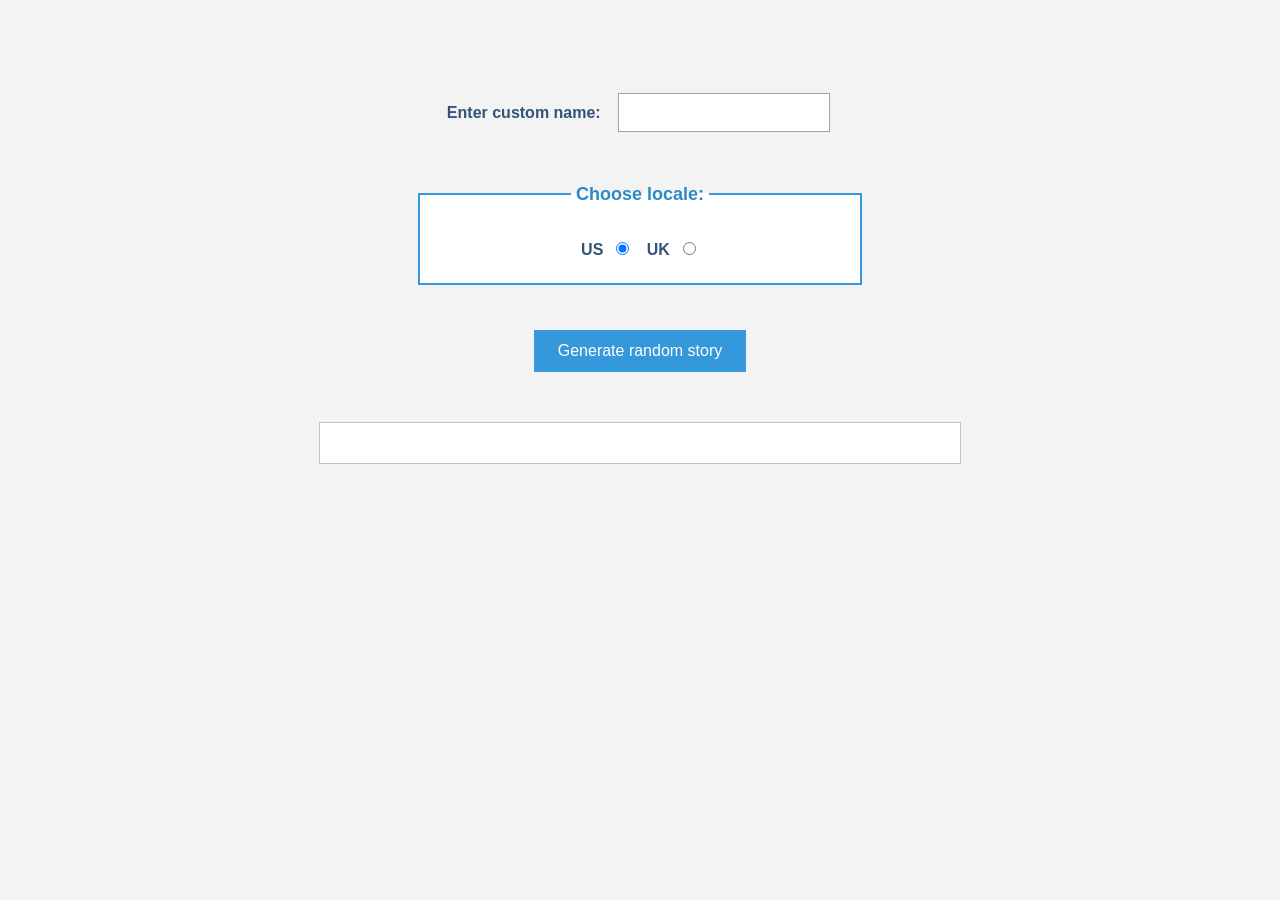
<file: ica/ica11/index.html>
<!doctype html>
<html lang="en">
  <head>
    <meta charset="utf-8" />
    <meta name="viewport" content="width=device-width" />
    <title>A Silly Story</title>

    <style>
        body {
            font-family: "Helvetica", Arial, sans-serif;
            background-color: #f3f3f3;
            color: #000;
            margin: 30px;
            padding: 20px;
            text-align: center;
            line-height: 1.6;
        }

        div {
            margin: 20px auto;
            padding: 15px;
        }

        label {
            font-size: 16px;
            font-weight: bold;
            color: #315477;
            margin: 5px;
        }

        input {
            padding: 10px;
            margin: 8px;
            border: 1px solid #9ba1a6;
            border-radius: 0px;
            font-size: 15px;
        }

        fieldset {
            margin: 20px auto;
            padding: 20px;
            max-width: 400px;
            border: 2px solid #3498db;
            border-radius: 0px;
            background-color: #ffffff;
        }

        legend {
            font-size: 18px;
            font-weight: bold;
            color: #2c89c7;
            padding: 5px;
        }

        button {
            background-color: #3498db;
            color: white;
            padding: 12px 24px;
            border: none;
            border-radius: 0px;
            font-size: 16px;
            cursor: pointer;
            margin: 10px;
        }

        p {
            background-color: #ffffff;
            color: #334a61;
            max-width: 600px;
            margin: 25px auto;
            padding: 20px;
            border: 1px solid #b8c4ce;
            border-radius: 0px;
            font-size: 18px;
            line-height: 1.8;
            text-align: left;
        }
    </style>
  </head>

  <body>

    <div>
        <label for="custom-name">Enter custom name:</label>
        <input id="custom-name" type="text" placeholder="" />
    </div>
        <fieldset>
            <legend>Choose locale:</legend>
            <label for="us">US</label
            ><input id="us" type="radio" name="uk-us" value="us" checked />
            <label for="uk">UK</label
            ><input id="uk" type="radio" name="uk-us" value="uk" />
        </fieldset>
    <div>
        <button class="generate">Generate random story</button>
    </div>
<!-- Thanks a lot to Willy Aguirre for his help with the code for this assessment -->
    
    <p class="story"></p>


    <script>
        // Complete variable definitions and random functions

        const customName = document.getElementById("custom-name");
        const generateBtn = document.querySelector(".generate");
        const story = document.querySelector(".story");

        function randomValueFromArray(array) {
            const random = Math.floor(Math.random() * array.length);
            return array[random];
        }

        // Raw text strings
        const characters = ["Big-Boned Billy", "Plus-Sized Pablo", "Full-Figured Finley"];
        const places = ["the five-star resort", "the neighborhood pool", "the water park"];
        const events = ["he got pushed into the pool by fifteen children", "he jumped into the water to cool off", "he dropped his food into the pool and had to dive in to save it"];

        // Willy the Goblin
        // Big Daddy
        // Father Christmas

        // the soup kitchen
        // Disneyland
        // the White House

        // spontaneously combusted
        // melted into a puddle on the sidewalk
        // turned into a slug and slithered away

        // Partial return random string function

        function returnRandomStoryString() {
            // It was 94 Fahrenheit outside, so :insertx: went for a walk. When they got to :inserty:, they stared in horror for a few moments, then :insertz:. Bob saw the whole thing, but was not surprised — :insertx: weighs 300 pounds, and it was a hot day.

            const randomCharacter = randomValueFromArray(characters);
            const randomPlace = randomValueFromArray(places);
            const randomEvent = randomValueFromArray(events);

            let storyText = `It was 94 Fahrenheit outside, so ${randomCharacter} went to the pool with friends. When they all got to ${randomPlace}, he ate a burger while his friends relaxed in the water for a few minutes. Then, ${randomEvent}. Bob got splashed even though he was sitting far from the water, but he was not surprised — ${randomCharacter} weighs 300 pounds, and when he jumps into the water, it's like a megatsunami.`;

            return storyText;
        }


        // Event listener and partial generate function definition

        generateBtn.addEventListener("click", generateStory);

        function generateStory() {

            let newStory = returnRandomStoryString();

            if (customName.value !== "") {
                const name = customName.value;
                newStory = newStory.replace("Bob", name);
            }

            if (document.getElementById("uk").checked) {
                const weight = Math.round(300 / 14) + " stone";
                const temperature = Math.round((94 - 32) * 5 / 9) + " Celsius";

                newStory = newStory.replace("300 pounds", weight);
                newStory = newStory.replace("94 Fahrenheit", temperature);
            }

            console.log(newStory);
            // TODO: replace "" with the correct expression
            story.textContent = newStory;
            story.style.visibility = "visible";
        }
    </script>    
  </body>
</html>
</file>
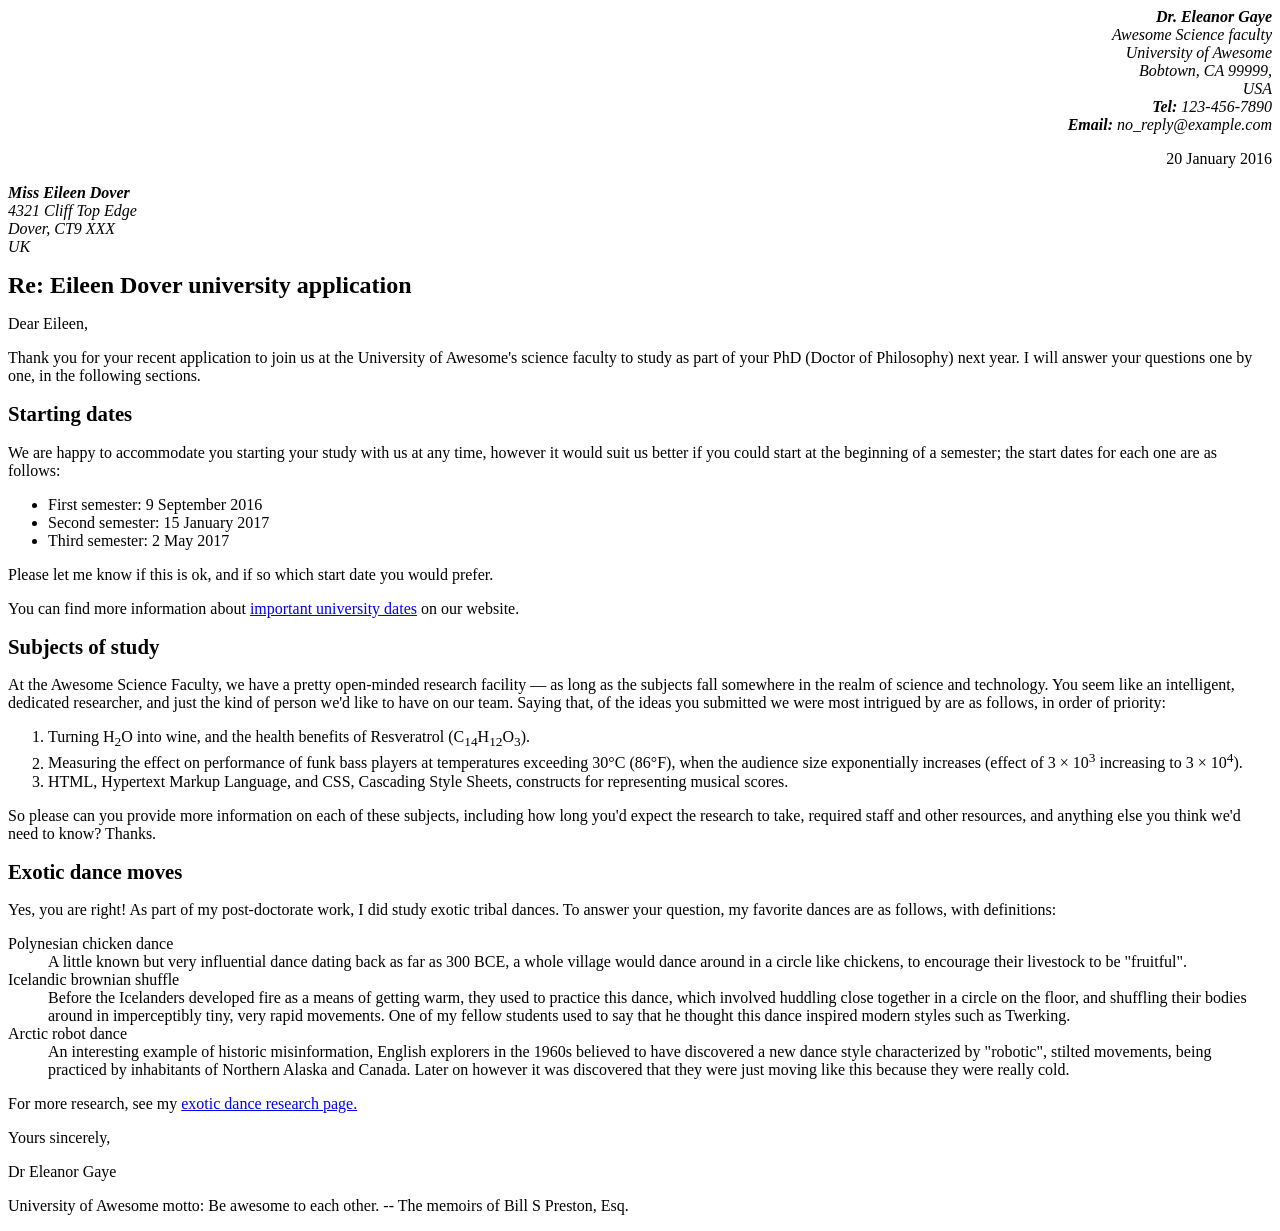
<file: ica/ica3.html>
<!DOCTYPE html>
<html lang="en">
<head>
    <meta charset="UTF-8">
    <meta name="viewport" content="width=device-width, initial-scale=1.0">
    <title>Document</title>
    <style>
        body {
    font: 1.2em / 1.5;
}

.sender-column {
  text-align: right;
}

h1 {
  font-size: 1.5em;
}

h2 {
  font-size: 1.3em;
}
    </style>
</head>


<body>
<address class="sender-column">
<strong>Dr. Eleanor Gaye</strong><br>
Awesome Science faculty<br>
University of Awesome<br>
Bobtown, CA 99999,<br>
USA<br>
<strong>Tel:</strong> 123-456-7890<br>
<strong>Email:</strong> no_reply@example.com<br>


<span style="font-style: normal;"><p>20 January 2016</p></span>

</address>

<span style="font-style: italic;">
<p>
<strong>Miss Eileen Dover</strong><br>
4321 Cliff Top Edge<br>
Dover, CT9 XXX<br>
UK
</p>
</span>

<h1>Re: Eileen Dover university application</h1>

<p>Dear Eileen,</p>

<p>Thank you for your recent application to join us at the University of
Awesome's science faculty to study as part of your
PhD (Doctor of Philosophy) next year. I will answer your
questions one by one, in the following sections.</p>

<h2>Starting dates</h2>

<p>
We are happy to accommodate you starting your study with us at any time,
however it would suit us better if you could start at the beginning of a
semester; the start dates for each one are as follows:
</p>

<ul>
<li>First semester: 9 September 2016</li>
<li>Second semester: 15 January 2017</li>
<li>Third semester: 2 May 2017</li>
</ul>

<p>
Please let me know if this is ok, and if so which start date you would
prefer.
</p>

<p>
You can find more information about <a href="http://example.com">important university dates</a> on our website.
</p>

<h2>Subjects of study</h2>

<p>
At the Awesome Science Faculty, we have a pretty open-minded research
facility — as long as the subjects fall somewhere in the realm of science
and technology. You seem like an intelligent, dedicated researcher, and
just the kind of person we'd like to have on our team. Saying that, of the
ideas you submitted we were most intrigued by are as follows, in order of
priority:
</p>

<ol>
<li>Turning H<sub>2</sub>O into wine, and the health benefits of Resveratrol
(C<sub>14</sub>H<sub>12</sub>O<sub>3</sub>).</li>
<li>Measuring the effect on performance of funk bass players at temperatures
exceeding 30°C (86°F), when the audience size exponentially increases
(effect of 3 × 10<sup>3</sup> increasing to 3 × 10<sup>4</sup>).</li>
<li>HTML, Hypertext Markup Language, and CSS,
Cascading Style Sheets, constructs for representing musical scores.</li>
</ol>

<p>
So please can you provide more information on each of these subjects,
including how long you'd expect the research to take, required staff and
other resources, and anything else you think we'd need to know? Thanks.
</p>

<h2>Exotic dance moves</h2>

<p>
Yes, you are right! As part of my post-doctorate work, I
did study exotic tribal dances. To answer your question, my
favorite dances are as follows, with definitions:
</p>

<dl>
<dt>Polynesian chicken dance</dt>
    <dd>A little known but very influential dance dating back as far as
    300 BCE, a whole village would
    dance around in a circle like chickens, to encourage their livestock to
    be "fruitful".</dd>
Icelandic brownian shuffle
    <dd>Before the Icelanders developed fire as a means of getting warm, they
    used to practice this dance, which involved huddling close together in a
    circle on the floor, and shuffling their bodies around in imperceptibly
    tiny, very rapid movements. One of my fellow students used to say that
    he thought this dance inspired modern styles such as Twerking.</dd>
<dt>Arctic robot dance</dt>
    <dd> An interesting example of historic misinformation, English explorers in
    the 1960s believed to have discovered a new dance style characterized by
    "robotic", stilted movements, being practiced by inhabitants of Northern
    Alaska and Canada. Later on however it was discovered that they were
    just moving like this because they were really cold.</dd>

<p>For more research, see my <a href="http://example.com">exotic dance research page.</a></p>

<p>Yours sincerely,</p>

<p>Dr Eleanor Gaye</p>

<p>University of Awesome motto: Be awesome to each other. --
The memoirs of Bill S Preston, Esq.</p>
</body>
</html>
</file>
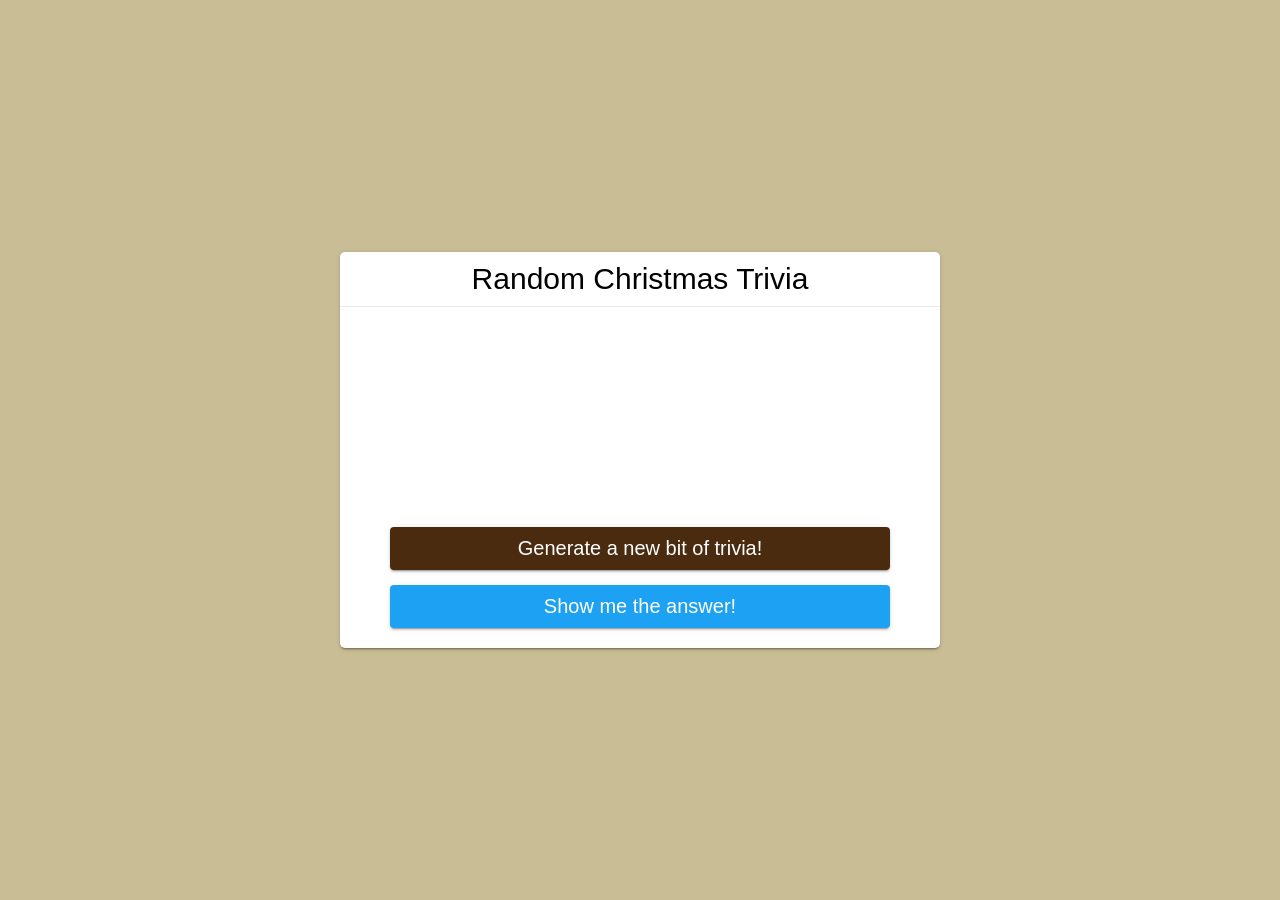
<file: ica/ica12/ica12.html>
<!DOCTYPE html>
<html lang="en">
<head>
    <meta charset="UTF-8">
    <meta http-equiv="X-UA-Compatible" content="IE=edge">
    <meta name="viewport" content="width=device-width, initial-scale=1.0">
    <title>Document</title>
    <style>
      html {
        box-sizing: border-box;
      }
      
      *,
      *::before,
      *::after {
        box-sizing: inherit;
        margin: 0;
        padding: 0;
      }
      
      body {
        font-family: -apple-system, BlinkMacSystemFont, "Segoe UI", Roboto, Oxygen-Sans, Ubuntu, Cantarell, "Helvetica Neue", sans-serif;
        background-color: #c9bd95;
      }
      
      .app {
        position: absolute;
        top: 50%;
        left: 50%;
        transform: translate(-50%, -50%);
        width: 600px;
        background-color: white;
        border-radius: 5px;
        box-shadow: 0 2px 2px 0 rgba(0,0,0,.14), 0 3px 1px -2px rgba(0,0,0,.2), 0 1px 5px 0 rgba(0,0,0,.12);
      }
      
      header {
        width: 100%;
        font-size: 30px;
        text-align: center;
        padding: 10px;
        border-bottom: 1px solid #ebebeb;
      }
      
      .quotes {
        padding: 20px 50px;
        min-height: 200px;
      }
      
      .quote-text {
        padding-bottom: 20px;
        font-size: 25px;
        color: black;
      }
      
      .controls {
        width: 100%;
        padding: 20px 50px;
      }
      
      .button {
        display: block;
        color: white;
        border-radius: 4px;
        border: none;
        padding: 10px 20px;
        cursor: pointer;
        text-align: center;
        width: 100%;
        font-size: 20px;
        box-shadow: 0 2px 2px 0 rgba(0,0,0,.14), 0 3px 1px -2px rgba(0,0,0,.2), 0 1px 5px 0 rgba(0,0,0,.12);
      }
      
      .twitter {
        background-color: #1da1f2;
        text-decoration: none;
      }
      
      .twitter:hover {
        background-color: #1e7fbb;
      }
      
      .new-quote {
        background-color: #4A2B0F;
        margin-bottom: 15px;
      }
      
      .new-quote:hover {
        background-color: #6d3b0e;
      }
      
      .new-quote:disabled {
        background-color: #cccccc;
        color: #666666;
        cursor: not-allowed;
      }
      
      @media screen and (max-width: 600px) {
        .app {
          width: 100%;
        }
        .quote-text {
          font-size: 18px;
        }
      }
    </style>
</head>
<body>
    <div class="app">
        <header>Random Christmas Trivia</header>
        <section class="quotes">
          <div class="quote-text" id="js-quote-text"></div>
          <div class="quote-text" id="js-answer-text"></div>
        </section>
        <section class="controls" >
          <button type="button" id="js-new-quote" class="new-quote button">
            Generate a new bit of trivia!
          </button>
          <button type="button" id="js-tweet" class="twitter button">
            Show me the answer!
          </button>
          <!-- <a class="answer button" id="js-tweet" target="_blank" rel="noreferrer">Show me the answer!</a> -->
        </section>
      </div>
      <script>
        const newBtn = document.querySelector("#js-new-quote").addEventListener('click', getQuote);

        const endpoint = "https://trivia.cyberwisp.com/getrandomchristmasquestion";

        async function getQuote(){
          console.log("This worked!");

          try {
            const response = await fetch(endpoint);
            if (!response.ok) {
              throw Error(response.statusText);
            }
            const json = await response.json();
            console.log(json['question']);
            displayQuote(json['question']);
          } catch (err) {
            alert('Failed to fetch new quote');
          }
        }

        function displayQuote(quote) {
          const quoteText = document.querySelector("#js-quote-text");
          quoteText.textContent = quote;
        }

        getQuote();
      </script>
</body>
</html>
</file>
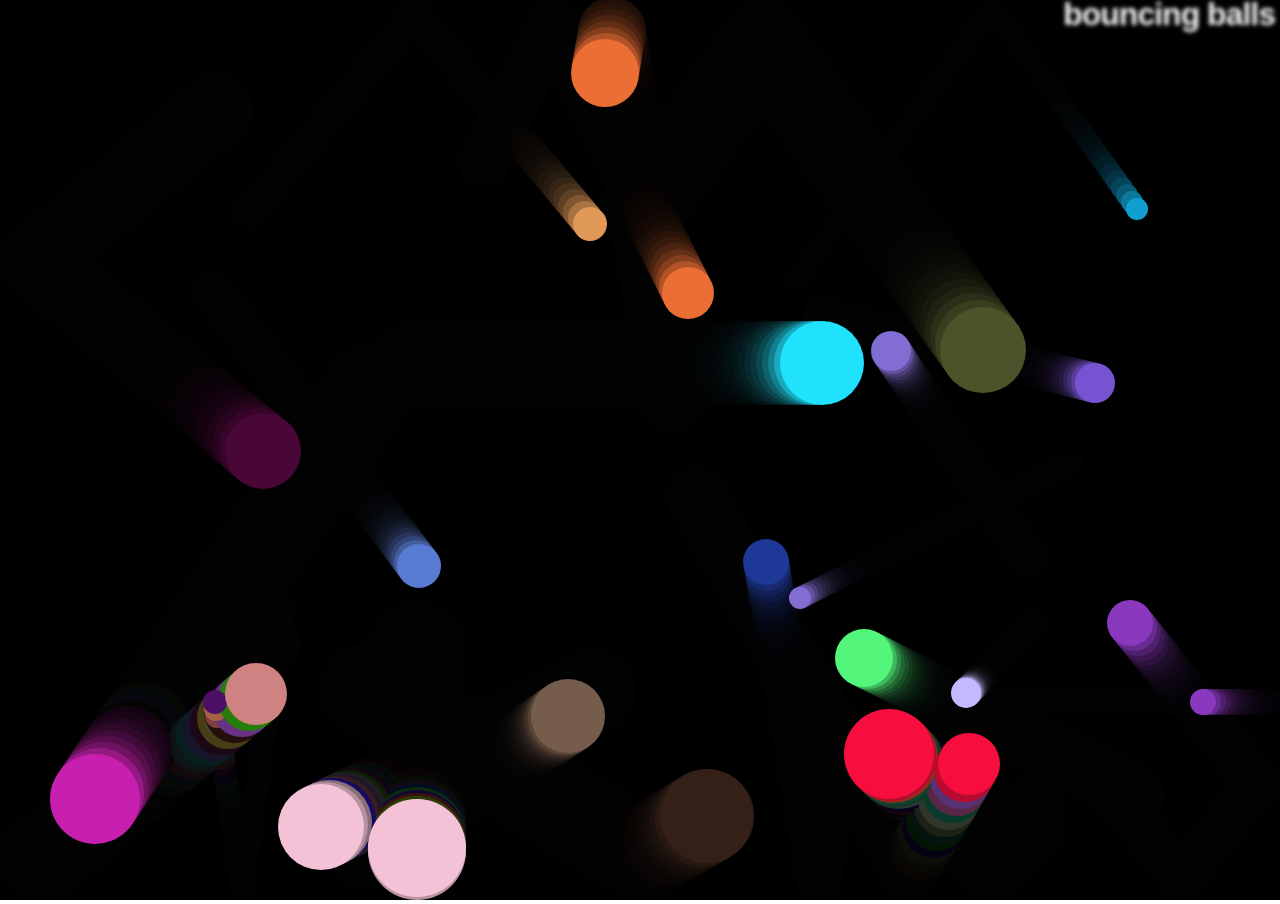
<file: ica/ica13/ica13.html>
<!DOCTYPE html>
<html lang="en-US">
  <head>
    <meta charset="utf-8">
    <meta name="viewport" content="width=device-width">
    <title>Bouncing balls</title>
    <link rel="stylesheet" href="style.css">
  </head>

  <body>
    <h1>bouncing balls</h1>
    <canvas></canvas>

    <script src="main.js"></script>
  </body>
</html>
</file>
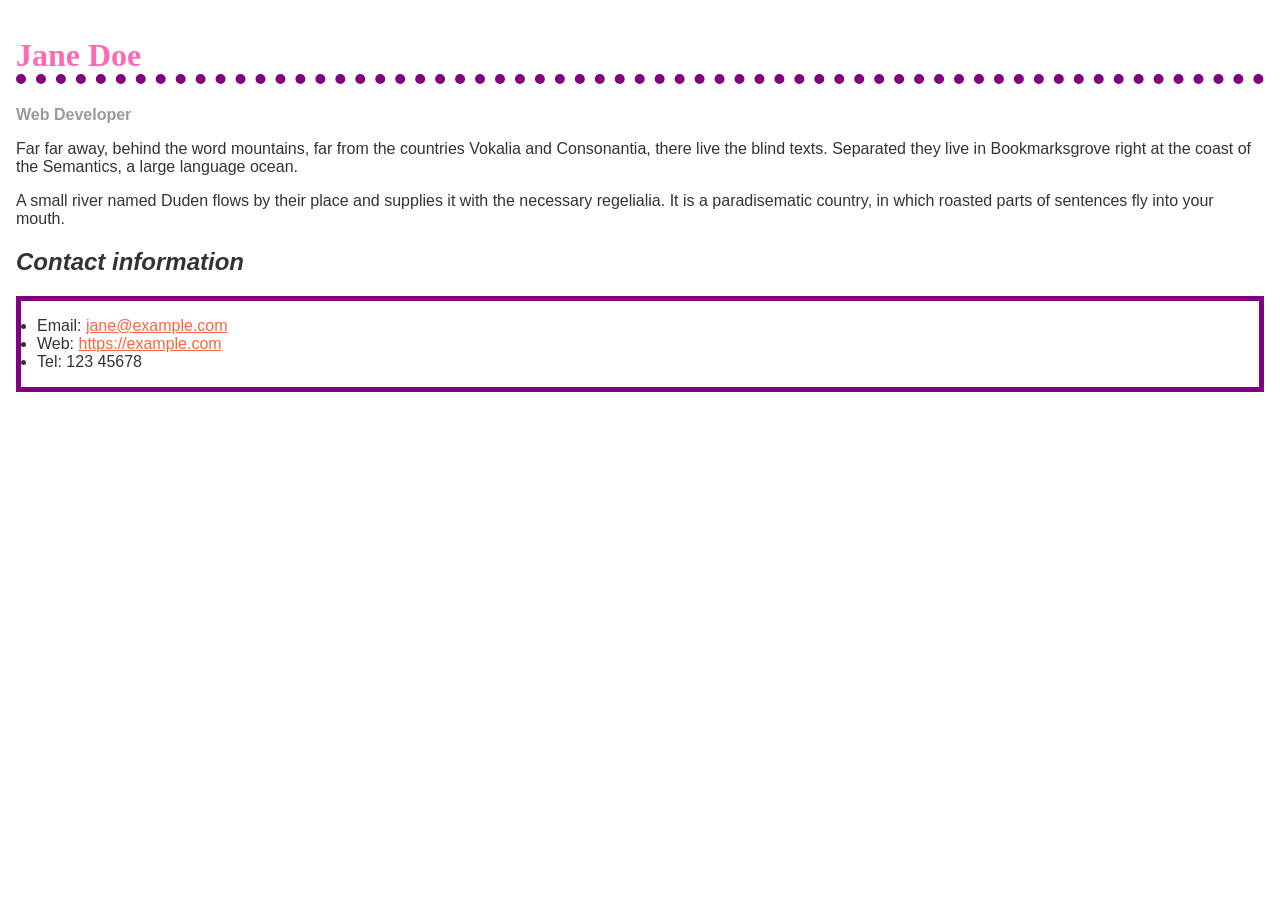
<file: ica/ica7/ica7.html>
<!doctype html>
<html lang="en">
  <head>
    <meta charset="utf-8" />
    <meta name="viewport" content="width=device-width" />
    <title>Formatting a biography</title>
    <link rel="stylesheet" href="style.css" />

  </head>

  <body>
    <h1>Jane Doe</h1>
    <div class="job-title">Web Developer</div>
    <p>
      Far far away, behind the word mountains, far from the countries Vokalia
      and Consonantia, there live the blind texts. Separated they live in
      Bookmarksgrove right at the coast of the Semantics, a large language
      ocean.
    </p>

    <p>
      A small river named Duden flows by their place and supplies it with the
      necessary regelialia. It is a paradisematic country, in which roasted
      parts of sentences fly into your mouth.
    </p>

    <h2>Contact information</h2>
    <ul>
      <li>
        Email:
        <a href="mailto:jane@example.com">jane@example.com</a>
      </li>
      <li>
        Web:
        <a href="https://example.com">https://example.com</a>
      </li>
      <li>Tel: 123 45678</li>
    </ul>
  </body>
</html>
</file>
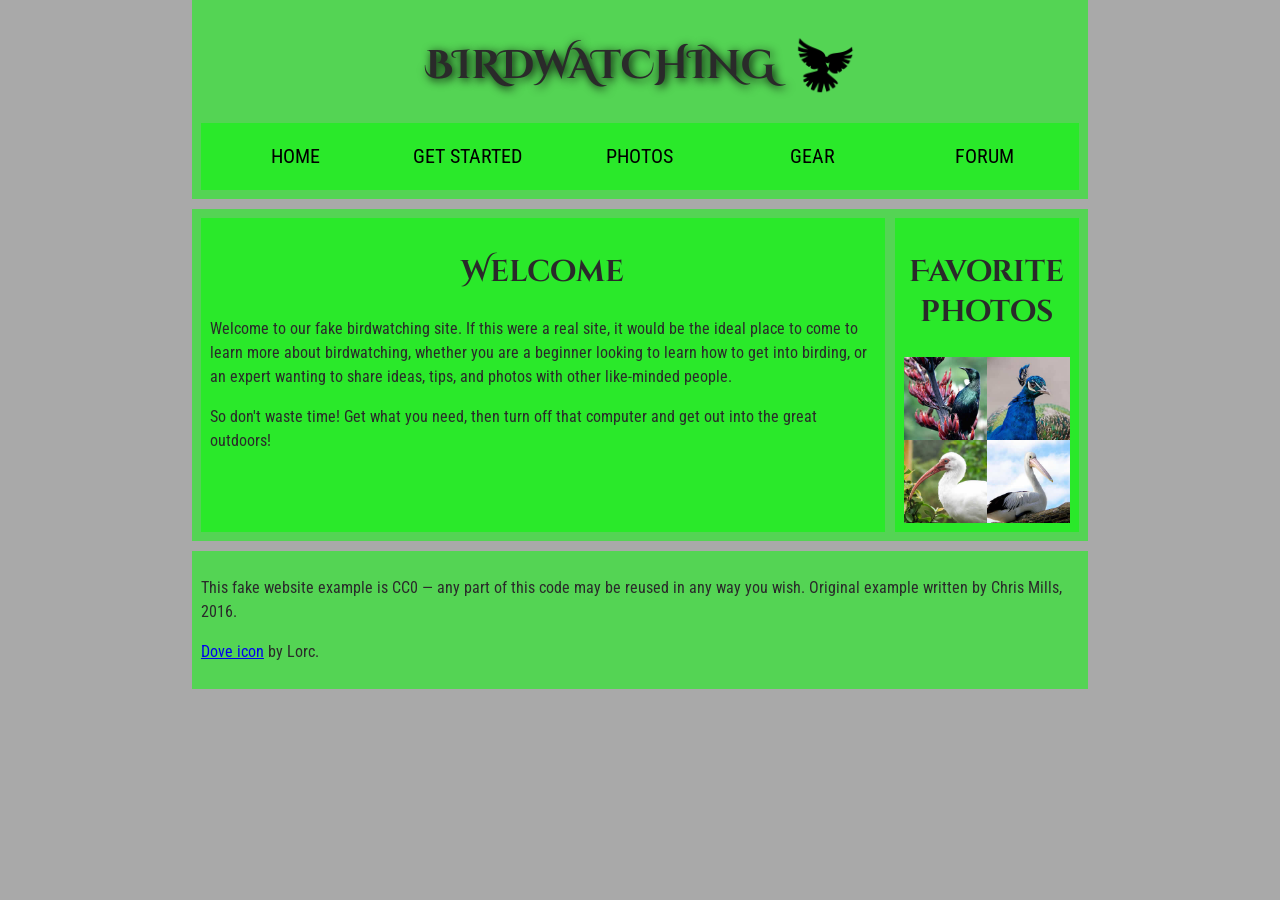
<file: wa/wa4/wa4.html>
<html lang="en">
  <head>
    <meta charset="utf-8" />
    <title>Birdwatching</title>
    <link
      href="https://fonts.googleapis.com/css?family=Roboto+Condensed:300%7CCinzel+Decorative:700"
      rel="stylesheet" />
    <link rel="stylesheet" href="wa4.css">
  </head>

  <body>
    <header>
    <h1>Birdwatching<img src="assets/dove.png" alt="Picture of a dove"></h1>
      <nav>
        <ul>
          <li><a href="#">Home</a></li>
          <li><a href="#">Get started</a></li>
          <li><a href="#">Photos</a></li>
          <li><a href="#">Gear</a></li>
          <li><a href="#">Forum</a></li>
        </ul>
      </nav>
    </header>

    <main>

    <article>
    
    <h2>Welcome</h2>

    <p>
      Welcome to our fake birdwatching site. If this were a real site, it
      would be the ideal place to come to learn more about birdwatching,
      whether you are a beginner looking to learn how to get into birding, or
      an expert wanting to share ideas, tips, and photos with other
      like-minded people.
    </p>

    <p>
      So don't waste time! Get what you need, then turn off that computer and
      get out into the great outdoors!
    </p>
    </article>

    <aside>
    <h2>Favorite photos</h2>

    <!-- Link images here. -->
     <a href="assets/favorite-bird-1.jpg"><img src="assets/favorite-bird-1_th.jpg" alt="Picture of a bird"></a>
     <a href="assets/favorite-bird-2.jpg"><img src="assets/favorite-bird-2_th.jpg" alt="Picture of a bird"></a>
     <a href="assets/favorite-bird-3.jpg"><img src="assets/favorite-bird-3_th.jpg" alt="Picture of a bird"></a>
     <a href="assets/favorite-bird-4.jpg"><img src="assets/favorite-bird-4_th.jpg" alt="Picture of a bird"></a>
    
    </aside>
  </main>

  <footer>
    <p>
      This fake website example is CC0 — any part of this code may be reused
      in any way you wish. Original example written by Chris Mills, 2016.
    </p>

    <p>
      <a href="http://game-icons.net/lorc/originals/dove.html">Dove icon</a>
      by Lorc.
    </p>
  </footer>
  </body>
</html>
</file>
<file: ica/ica13/style.css>
html, body {
  margin: 0;
}

html {
  font-family: 'Helvetica Neue', Helvetica, Arial, sans-serif;
  height: 100%;
}

body {
  overflow: hidden;
  height: inherit;
}

h1 {
  font-size: 2rem;
  letter-spacing: -1px;
  position: absolute;
  margin: 0;
  top: -4px;
  right: 5px;

  color: transparent;
  text-shadow: 0 0 4px white;
}
</file>
<file: ica/ica7/style.css>
body {
        background-color: #fff;
        color: #333;
        font-family: Arial, Helvetica, sans-serif;
        padding: 1em;
        margin: 0;
      }

      h1 {
        color: hotpink;
        font-size: 2em;
        font-family: Georgia, "Times New Roman", Times, serif;
        border-bottom: 10px dotted purple;
      }

      h2 {
        font-size: 1.5em;
        font-style: italic;
      }

      ul {
        background-color: #eeeee;
        border: 5px solid purple;
        padding: 1em;
      }

      .job-title {
        color: #999999;
        font-weight: bold;
      }

      a:link,
      a:visited {
        color: #fb6542;
      }

      a:hover {
        color: green;
        text-decoration: none;
      }
</file>
<file: wa/wa4/wa4.css>
/* || General setup */

body {
  margin: 0;
}

html {
  font-size: 10px;
  background-color: darkgrey;
}

body {
  width: 70%;
  min-width: 800px;
  margin: 0 auto;
}

/* || typography */

h1,
h2 {
  font-family: "Cinzel Decorative", cursive;
  color: #2a2a2a;
}

p,
li {
  font-family: "Roboto Condensed", sans-serif;
  color: #2a2a2a;
}

h1 {
  font-size: 4rem;
  text-align: center;
  text-shadow: 2px 2px 10px black;
}

h2 {
  font-size: 3rem;
  text-align: center;
}

p,
li {
  font-size: 1.6rem;
  line-height: 1.5;
}

/* || header layout */

header {
  margin-bottom: 10px;
}

main,
header,
nav,
article,
aside,
footer,
section {
  background-color: #00ff0080;
  padding: 1%;
}

h1 {
  text-transform: uppercase;
  display: flex;
  align-items: center;
  justify-content: center;
  gap: 20px;
}

header img {
  height: 60px;
}

nav ul {
  padding: 0;
  list-style-type: none;
  display: flex;
}

nav li {
  text-align: center;
  flex: 1;
}

nav a {
  font-size: 2rem;
  text-transform: uppercase;
  text-decoration: none;
  color: black;
}

nav a:hover,
nav a:focus {
  color: red;
}

/* || main layout */

main {
  display: flex;
  gap: 10px;
}

article {
  flex: 4;
}

aside {
  flex: 1;
}

aside a {
  display: block;
  float: left;
  width: 50%;
}

aside img {
  max-width: 100%;
}

footer {
  margin-top: 10px;
}
</file>
